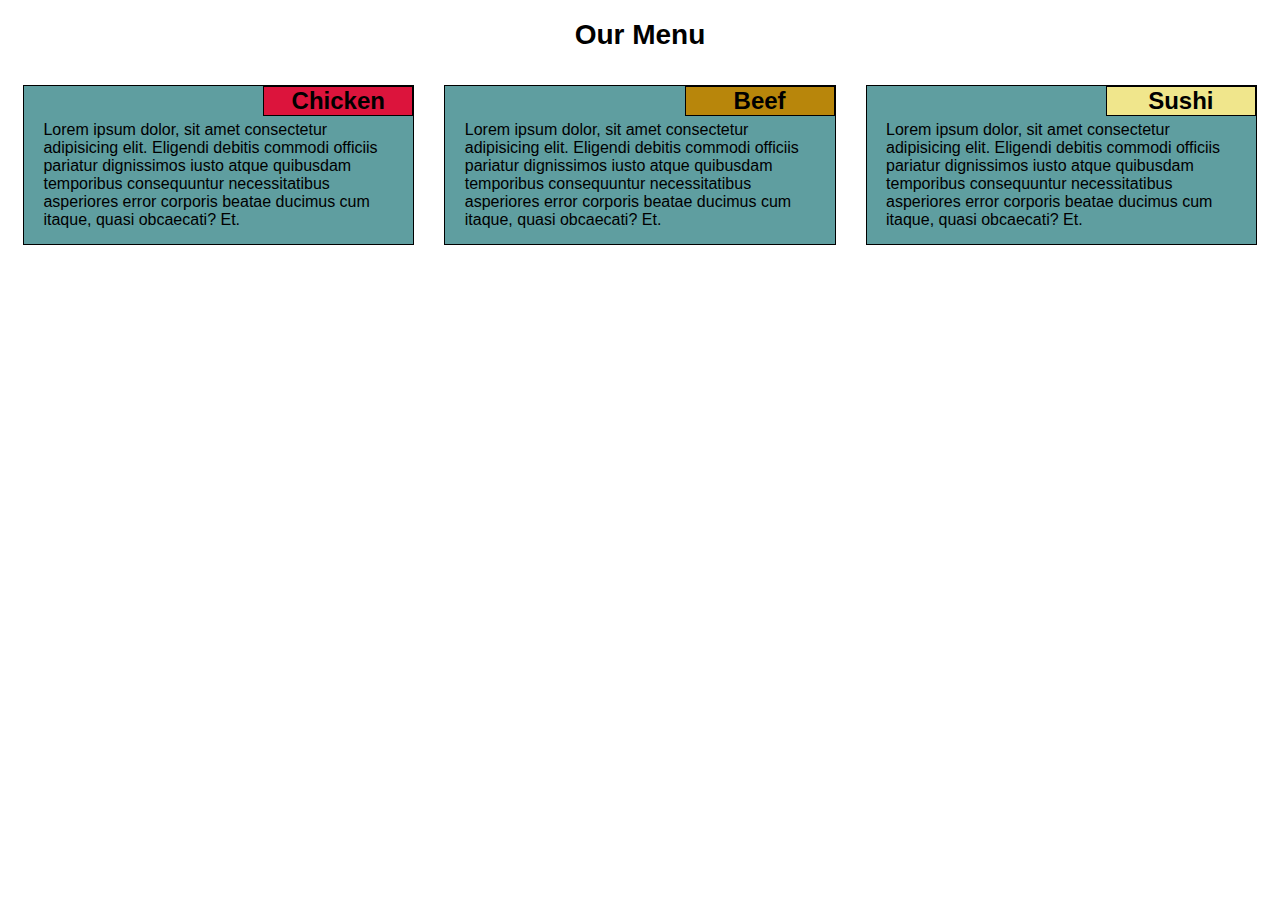
<file: module2_solution/index.html>
<!DOCTYPE html>
<html lang="en">
<head>
    <meta charset="UTF-8">
    <meta http-equiv="X-UA-Compatible" content="IE=edge">
    <meta name="viewport" content="width=device-width, initial-scale=1.0">
    <title>Coursera module2 solution</title>
    <link rel="stylesheet" href="css/styles.css">
</head>
<body>
    <nav>
        <h1>Our Menu</h1>
    </nav>
    <div class="container">
        <section class="col1 col-lg-4 col-md-6 col-sm-12">
            <div>
                <div class="title"><h2>Chicken</h2></div>
                <div>
                    <p>Lorem ipsum dolor, sit amet consectetur adipisicing elit. Eligendi debitis commodi officiis pariatur dignissimos iusto atque quibusdam temporibus consequuntur necessitatibus asperiores error corporis beatae ducimus cum itaque, quasi obcaecati? Et.</p>
                </div>
            </div>
        </section>
        <section class="col2 col-lg-4 col-md-6 col-sm-12">
            <div>
                <div class="title"><h2>Beef</h2></div>
                <div>
                    <p>Lorem ipsum dolor, sit amet consectetur adipisicing elit. Eligendi debitis commodi officiis pariatur dignissimos iusto atque quibusdam temporibus consequuntur necessitatibus asperiores error corporis beatae ducimus cum itaque, quasi obcaecati? Et.</p>
                </div>
            </div>
        </section>
        <section class="col3 col-lg-4 col-sm-12">
            <div>
                <div class="title"><h2>Sushi</h2></div>
                <div>
                    <p>Lorem ipsum dolor, sit amet consectetur adipisicing elit. Eligendi debitis commodi officiis pariatur dignissimos iusto atque quibusdam temporibus consequuntur necessitatibus asperiores error corporis beatae ducimus cum itaque, quasi obcaecati? Et.</p>
                </div>
            </div>
        </section>
    </div>
</body>
</html>
</file>
<file: module2_solution/css/styles.css>
* {
    font-family: 'Trebuchet MS', 'Lucida Sans Unicode', 'Lucida Grande', 'Lucida Sans', Arial, sans-serif;
    box-sizing: border-box;
}

h1 {
    text-align: center;
    font-size: 175%;
}

h2 {
    display: inline;
    font-size: 150%;
}

.container {
    position: relative;
}

section > div {
    margin: 15px;
    border: 1px solid black;
    background-color: cadetblue;
    position: relative;
}

.title {
    position: absolute;
    right: 0;
    top: 0;
    text-align: center;
    border: 1px solid black;
    width: 150px;
}

.col1 .title {
    background-color: crimson;
}

.col2 .title {
    background-color: darkgoldenrod;
}

.col3 .title {
    background-color: khaki;
}

p {
    width: 90%;
    margin: auto;
    padding-top: 35px;
    padding-bottom: 15px;
}

@media (min-width: 992px) {
 .col-lg-4 {
     width: 33.33%;
     float: left;
 }
}

@media (min-width: 768px) and (max-width: 991px) {
    .col-sm-12 {
        float: right;
    }
    .col-md-6 {
        float: left;
        width: 50%;
    }
}

@media (max-width: 767px) {
  .col-sm-12 {  
      width: 85%;
      margin: auto;
  }   
}
</file>
